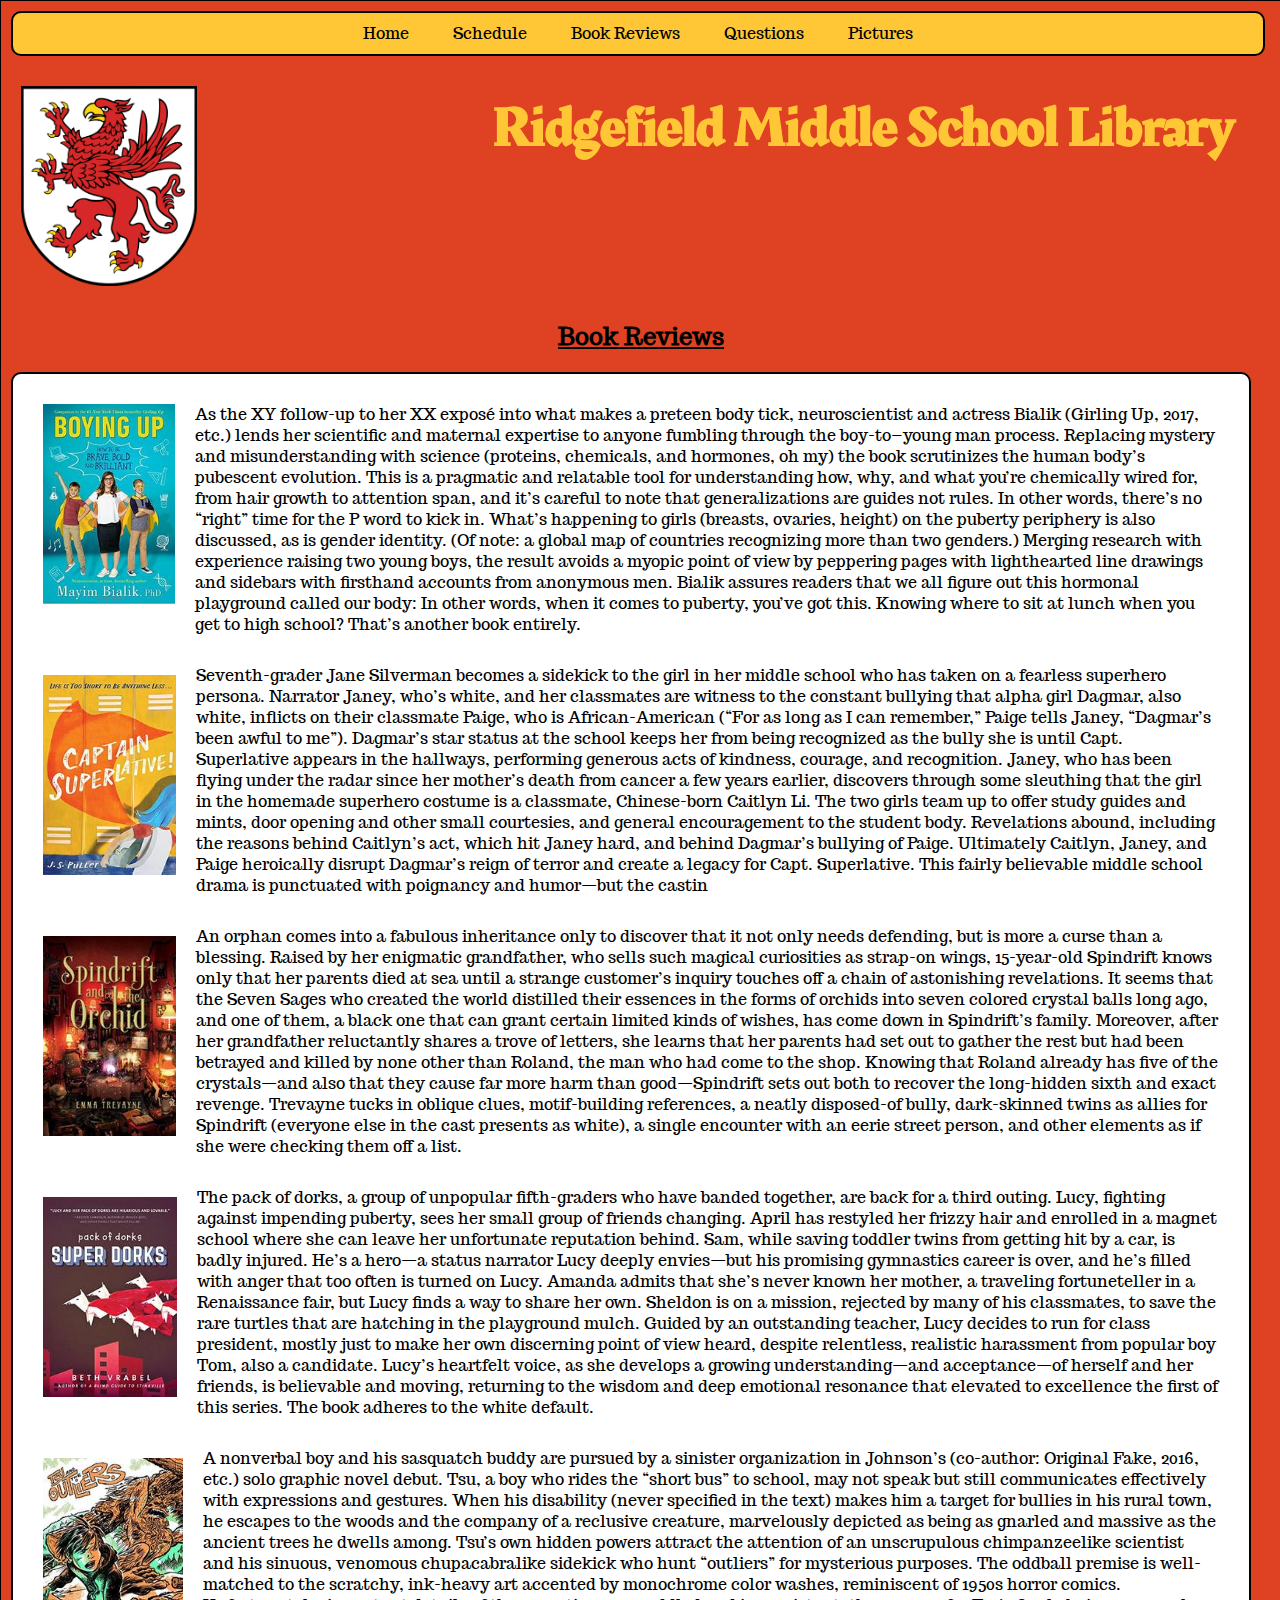
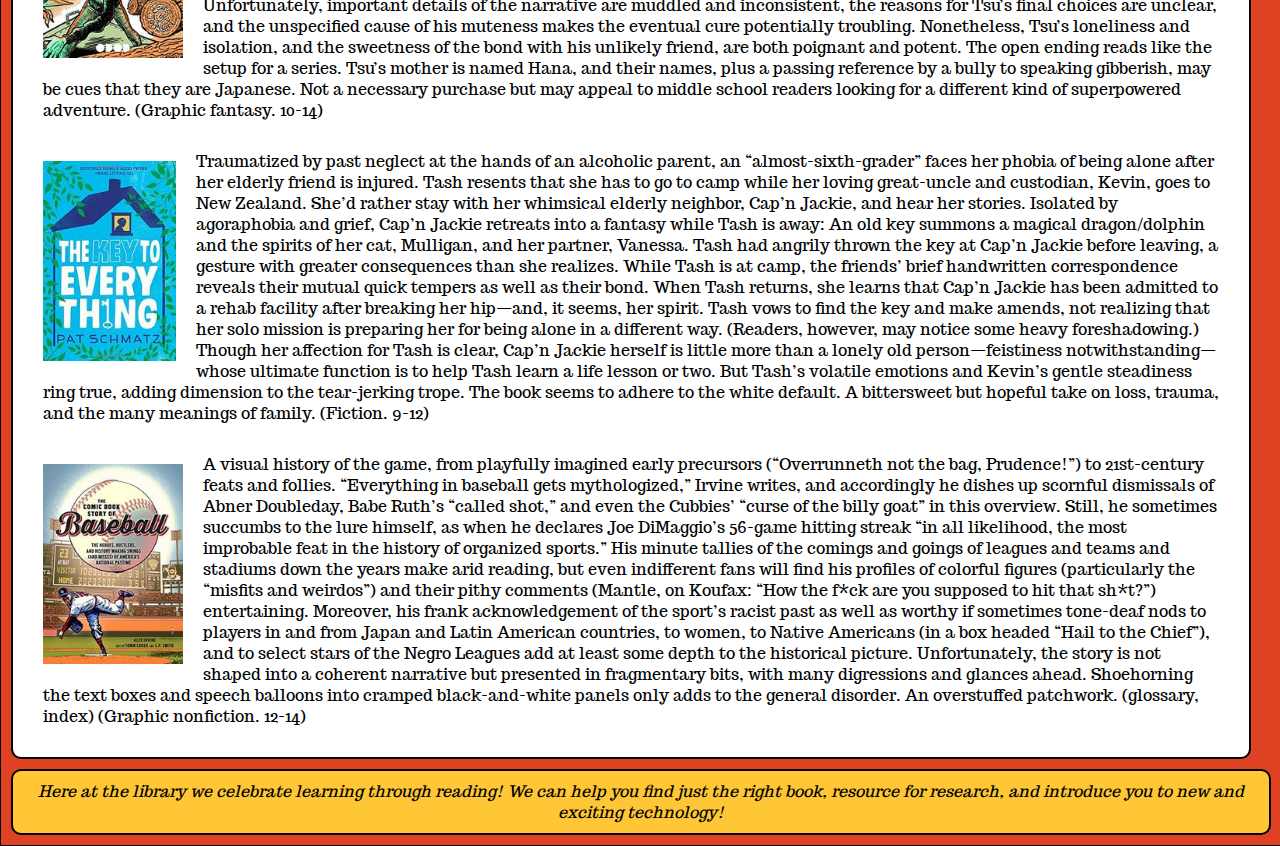
<file: bookreviews.html>
<!DOCTYPE html>
<html>
    <meta charset="UTF-8">
    <title>Ridgefield MS Library Book Reviews</title>
    <link href="style.css" rel="stylesheet" type="text/css" />
    <link href="https://fonts.googleapis.com/css?family=Trocchi&display=swap" rel="stylesheet">
    <link href="https://fonts.googleapis.com/css?family=Rakkas&display=swap" rel="stylesheet">
<body> 
    <div id="wrapper">
            <nav>
                <ul>
                    <li><a href="index.html">Home</a></li>
                    <li><a href="schedule.html">Schedule</a></li>
                    <li><a href="bookreviews.html">Book Reviews</a></li>
                    <li><a href="form/form.html" target="blank">Questions</a></li>
                    <li><a href="gallery.html">Pictures</a></li>
                </ul>
            </nav>
    <div class="heading">
        <article>
            <img src="RidgefieldGriffin.png" height="200px" alt="Ridgefield Griffin">
        </article>
        <aside>
            <h1>Ridgefield Middle School Library</h1>
        </aside>
    </div>
        <h2>Book Reviews</h2>
        <section>
            <a href="https://www.amazon.com/Boying-Up-Brave-Bold-Brilliant/dp/0525515976/ref=sr_1_1?gclid=EAIaIQobChMI4NupoeXR4wIVhYbACh2iAAEGEAAYASAAEgL_CfD_BwE&hvadid=242072249207&hvdev=c&hvlocphy=9023359&hvnetw=g&hvpos=1t1&hvqmt=e&hvrand=17469174817360295763&hvtargid=kwd-413683380395&hydadcr=26614_9892224&keywords=boying+up&qid=1564116982&s=gateway&sr=8-1" target="blank">
                <img src="img/BoyingUp.jpg" height="200px" alt="Boying Up" class="specialtext">
            </a>
            <p class="specialtext">As the XY follow-up to her XX exposé into what makes a preteen body tick, neuroscientist and actress Bialik (Girling Up, 2017, etc.) lends her scientific and maternal expertise to anyone fumbling through the boy-to–young man process. Replacing mystery and misunderstanding with science (proteins, chemicals, and hormones, oh my) the book scrutinizes the human body’s pubescent evolution. This is a pragmatic and relatable tool for understanding how, why, and what you’re chemically wired for, from hair growth to attention span, and it’s careful to note that generalizations are guides not rules. In other words, there’s no “right” time for the P word to kick in. What’s happening to girls (breasts, ovaries, height) on the puberty periphery is also discussed, as is gender identity. (Of note: a global map of countries recognizing more than two genders.) Merging research with experience raising two young boys, the result avoids a myopic point of view by peppering pages with lighthearted line drawings and sidebars with firsthand accounts from anonymous men. Bialik assures readers that we all figure out this hormonal playground called our body: In other words, when it comes to puberty, you’ve got this. Knowing where to sit at lunch when you get to high school? That’s another book entirely.</p>
            <a href="https://www.amazon.com/Captain-Superlative-J-S-Puller/dp/136800427X" target="blank">
                <img src="img/CaptainSuperlative.jpg" height="200px" alt="Captain Superlative" class="specialtext">
            </a>
            <p class="specialtext">Seventh-grader Jane Silverman becomes a sidekick to the girl in her middle school who has taken on a fearless superhero persona. Narrator Janey, who’s white, and her classmates are witness to the constant bullying that alpha girl Dagmar, also white, inflicts on their classmate Paige, who is African-American (“For as long as I can remember,” Paige tells Janey, “Dagmar’s been awful to me”). Dagmar’s star status at the school keeps her from being recognized as the bully she is until Capt. Superlative appears in the hallways, performing generous acts of kindness, courage, and recognition. Janey, who has been flying under the radar since her mother’s death from cancer a few years earlier, discovers through some sleuthing that the girl in the homemade superhero costume is a classmate, Chinese-born Caitlyn Li. The two girls team up to offer study guides and mints, door opening and other small courtesies, and general encouragement to the student body. Revelations abound, including the reasons behind Caitlyn’s act, which hit Janey hard, and behind Dagmar’s bullying of Paige. Ultimately Caitlyn, Janey, and Paige heroically disrupt Dagmar’s reign of terror and create a legacy for Capt. Superlative. This fairly believable middle school drama is punctuated with poignancy and humor—but the castin</p>
            <a href="https://www.amazon.com/Spindrift-Orchid-Emma-Trevayne/dp/1481462598" target="blank">
                <img src="img/Spindrift.jpg" height="200px" alt="Spindrift and the Orchid" class="specialtext">
            </a>
            <p class="specialtext">An orphan comes into a fabulous inheritance only to discover that it not only needs defending, but is more a curse than a blessing. Raised by her enigmatic grandfather, who sells such magical curiosities as strap-on wings, 15-year-old Spindrift knows only that her parents died at sea until a strange customer’s inquiry touches off a chain of astonishing revelations. It seems that the Seven Sages who created the world distilled their essences in the forms of orchids into seven colored crystal balls long ago, and one of them, a black one that can grant certain limited kinds of wishes, has come down in Spindrift’s family. Moreover, after her grandfather reluctantly shares a trove of letters, she learns that her parents had set out to gather the rest but had been betrayed and killed by none other than Roland, the man who had come to the shop. Knowing that Roland already has five of the crystals—and also that they cause far more harm than good—Spindrift sets out both to recover the long-hidden sixth and exact revenge. Trevayne tucks in oblique clues, motif-building references, a neatly disposed-of bully, dark-skinned twins as allies for Spindrift (everyone else in the cast presents as white), a single encounter with an eerie street person, and other elements as if she were checking them off a list.</p>
            <a href="https://www.amazon.com/Super-Dorks-Pack-Beth-Vrabel/dp/151073144X" target="blank">
                <img src="img/SuperDorks.jpg" height="200px" alt="Super Dorks" class="specialtext">
            </a>
            <p class="specialtext">The pack of dorks, a group of unpopular fifth-graders who have banded together, are back for a third outing. Lucy, fighting against impending puberty, sees her small group of friends changing. April has restyled her frizzy hair and enrolled in a magnet school where she can leave her unfortunate reputation behind. Sam, while saving toddler twins from getting hit by a car, is badly injured. He’s a hero—a status narrator Lucy deeply envies—but his promising gymnastics career is over, and he’s filled with anger that too often is turned on Lucy. Amanda admits that she’s never known her mother, a traveling fortuneteller in a Renaissance fair, but Lucy finds a way to share her own. Sheldon is on a mission, rejected by many of his classmates, to save the rare turtles that are hatching in the playground mulch. Guided by an outstanding teacher, Lucy decides to run for class president, mostly just to make her own discerning point of view heard, despite relentless, realistic harassment from popular boy Tom, also a candidate. Lucy’s heartfelt voice, as she develops a growing understanding—and acceptance—of herself and her friends, is believable and moving, returning to the wisdom and deep emotional resonance that elevated to excellence the first of this series. The book adheres to the white default.</p>
            <a href="https://www.amazon.com/Tsu-Outliers-Eero-Johnson/dp/1941250246" target="blank">
                <img src="img/TsuandtheOutliers.jpg" height="200px" alt="Tsu and the Outliers" class="specialtext">
            </a>
            <p class="specialtext">A nonverbal boy and his sasquatch buddy are pursued by a sinister organization in Johnson’s (co-author: Original Fake, 2016, etc.) solo graphic novel debut. Tsu, a boy who rides the “short bus” to school, may not speak but still communicates effectively with expressions and gestures. When his disability (never specified in the text) makes him a target for bullies in his rural town, he escapes to the woods and the company of a reclusive creature, marvelously depicted as being as gnarled and massive as the ancient trees he dwells among. Tsu’s own hidden powers attract the attention of an unscrupulous chimpanzeelike scientist and his sinuous, venomous chupacabralike sidekick who hunt “outliers” for mysterious purposes. The oddball premise is well-matched to the scratchy, ink-heavy art accented by monochrome color washes, reminiscent of 1950s horror comics. Unfortunately, important details of the narrative are muddled and inconsistent, the reasons for Tsu’s final choices are unclear, and the unspecified cause of his muteness makes the eventual cure potentially troubling. Nonetheless, Tsu’s loneliness and isolation, and the sweetness of the bond with his unlikely friend, are both poignant and potent. The open ending reads like the setup for a series. Tsu’s mother is named Hana, and their names, plus a passing reference by a bully to speaking gibberish, may be cues that they are Japanese. Not a necessary purchase but may appeal to middle school readers looking for a different kind of superpowered adventure. (Graphic fantasy. 10-14)</p>
            <a href="https://www.amazon.com/Key-Every-Thing-Pat-Schmatz/dp/0763695661" target="blank">
                <img src="img/KeytoEverything.jpg" height="200px" alt="Key to Everything" class="specialtext">
            </a>    
            <p class="specialtext">Traumatized by past neglect at the hands of an alcoholic parent, an “almost-sixth-grader” faces her phobia of being alone after her elderly friend is injured. Tash resents that she has to go to camp while her loving great-uncle and custodian, Kevin, goes to New Zealand. She’d rather stay with her whimsical elderly neighbor, Cap’n Jackie, and hear her stories. Isolated by agoraphobia and grief, Cap’n Jackie retreats into a fantasy while Tash is away: An old key summons a magical dragon/dolphin and the spirits of her cat, Mulligan, and her partner, Vanessa. Tash had angrily thrown the key at Cap’n Jackie before leaving, a gesture with greater consequences than she realizes. While Tash is at camp, the friends’ brief handwritten correspondence reveals their mutual quick tempers as well as their bond. When Tash returns, she learns that Cap’n Jackie has been admitted to a rehab facility after breaking her hip—and, it seems, her spirit. Tash vows to find the key and make amends, not realizing that her solo mission is preparing her for being alone in a different way. (Readers, however, may notice some heavy foreshadowing.) Though her affection for Tash is clear, Cap’n Jackie herself is little more than a lonely old person—feistiness notwithstanding—whose ultimate function is to help Tash learn a life lesson or two. But Tash’s volatile emotions and Kevin’s gentle steadiness ring true, adding dimension to the tear-jerking trope. The book seems to adhere to the white default. A bittersweet but hopeful take on loss, trauma, and the many meanings of family. (Fiction. 9-12)</p>
            <a href="https://www.amazon.com/Comic-Book-Story-Baseball-History-Making/dp/0399578943" target="blank">
                <img src="img/ComicbookBaseball.jpg" height="200px" alt="Comicbook Story of Baseball" class="specialtext">
            </a>
            <p class="specialtext">A visual history of the game, from playfully imagined early precursors (“Overrunneth not the bag, Prudence!”) to 21st-century feats and follies. “Everything in baseball gets mythologized,” Irvine writes, and accordingly he dishes up scornful dismissals of Abner Doubleday, Babe Ruth’s “called shot,” and even the Cubbies’ “curse of the billy goat” in this overview. Still, he sometimes succumbs to the lure himself, as when he declares Joe DiMaggio’s 56-game hitting streak “in all likelihood, the most improbable feat in the history of organized sports.” His minute tallies of the comings and goings of leagues and teams and stadiums down the years make arid reading, but even indifferent fans will find his profiles of colorful figures (particularly the “misfits and weirdos”) and their pithy comments (Mantle, on Koufax: “How the f*ck are you supposed to hit that sh*t?”) entertaining. Moreover, his frank acknowledgement of the sport’s racist past as well as worthy if sometimes tone-deaf nods to players in and from Japan and Latin American countries, to women, to Native Americans (in a box headed “Hail to the Chief”), and to select stars of the Negro Leagues add at least some depth to the historical picture. Unfortunately, the story is not shaped into a coherent narrative but presented in fragmentary bits, with many digressions and glances ahead. Shoehorning the text boxes and speech balloons into cramped black-and-white panels only adds to the general disorder. An overstuffed patchwork. (glossary, index) (Graphic nonfiction. 12-14)</p>
        </section>
    <footer> Here at the library we celebrate learning through reading! We can help you find just the right book, resource for research, and introduce you to new and exciting technology! </footer>
    </div>
</body>
</html>
</file>
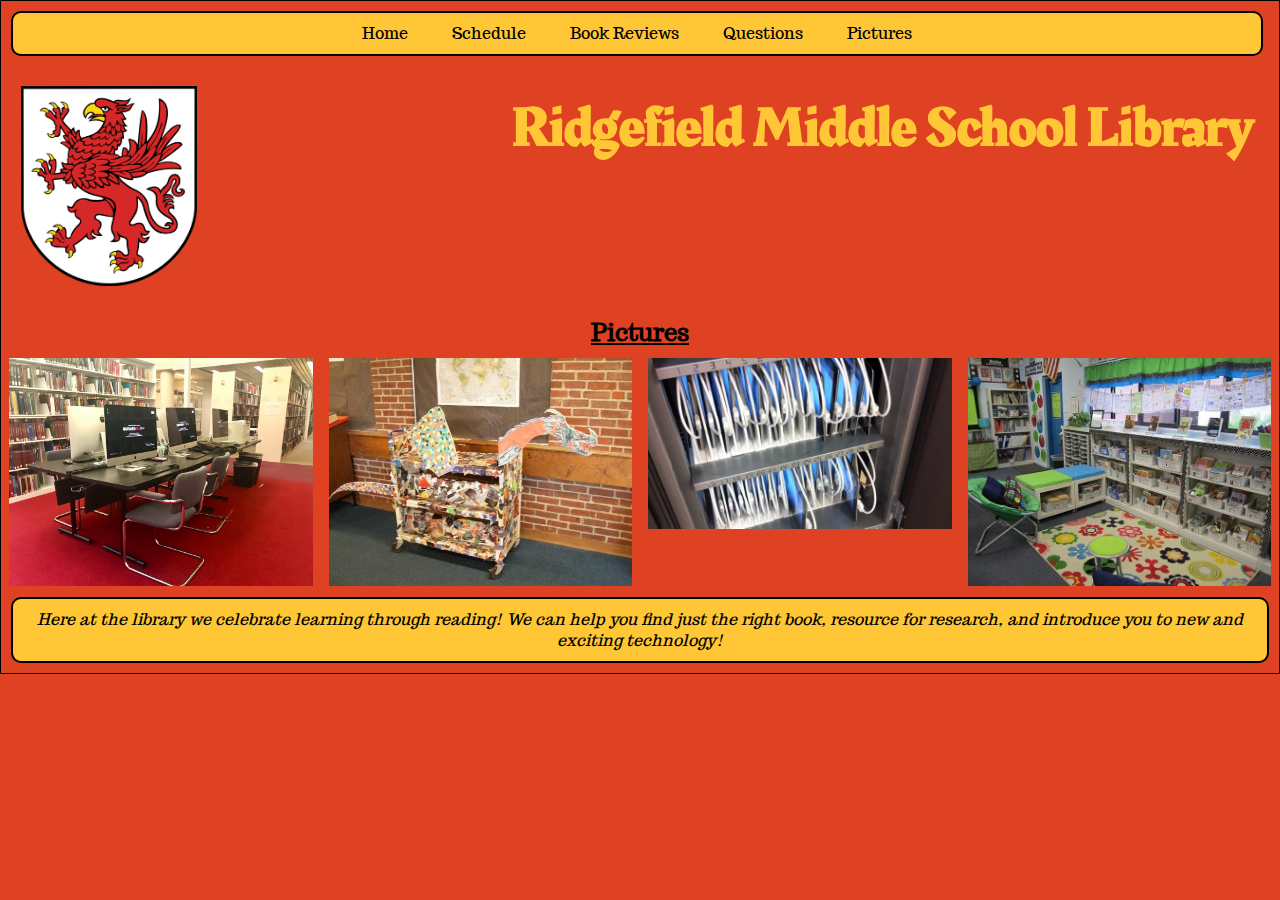
<file: gallery.html>
<!DOCTYPE html>
<html>
    <meta name="viewport" content="width=device-width, initial-scale=1">
    <title>Library Pictures</title>
    <link type="text/css" href="gallery.css" rel="stylesheet" />
    <link href="https://fonts.googleapis.com/css?family=Trocchi&display=swap" rel="stylesheet">
    <link href="https://fonts.googleapis.com/css?family=Rakkas&display=swap" rel="stylesheet">
<body>
<div id="wrapper">
            <nav>
                <ul>
                    <li><a href="index.html">Home</a></li>
                    <li><a href="schedule.html">Schedule</a></li>
                    <li><a href="bookreviews.html">Book Reviews</a></li>
                    <li><a href="form/form.html" target="blank">Questions</a></li>
                    <li><a href="gallery.html">Pictures</a></li>
                </ul>
            </nav>
    <div class="heading">
        <article>
            <img src="RidgefieldGriffin.png" height="200px" alt="Ridgefield Griffin">
        </article>
        <aside>
            <h1>Ridgefield Middle School Library</h1>
        </aside>
    </div>
<h2 style="text-align:center">Pictures</h2>

<div class="row">
  <div class="column">
    <img src="gallery/img/ComputerLab.jpg" style="width:100%" onclick="openModal();currentSlide(1)" class="hover-shadow cursor" alt="Computer Lab">
  </div>
  <div class="column">
    <img src="gallery/img/DragonReadingCart.jpg" style="width:100%" onclick="openModal();currentSlide(2)" class="hover-shadow cursor" alt="Dragon Reading Cart">
  </div>
  <div class="column">
    <img src="gallery/img/iPadLab.jpg" style="width:100%" onclick="openModal();currentSlide(3)" class="hover-shadow cursor" alt="iPad Lab">
  </div>
  <div class="column">
    <img src="gallery/img/ReadingCorner.jpg" style="width:100%" onclick="openModal();currentSlide(4)" class="hover-shadow cursor" alt="Reading Corner">
  </div>
</div>

<div id="myModal" class="modal">
  <span class="close cursor" onclick="closeModal()">&times;</span>
  <div class="modal-content">

    <div class="mySlides">
      <div class="numbertext">1 / 4</div>
      <img src="gallery/img/ComputerLab.jpg" style="width:100%" alt="Computer Lab">
    </div>

    <div class="mySlides">
      <div class="numbertext">2 / 4</div>
      <img src="gallery/img/DragonReadingCart.jpg" style="width:100%" alt="Dragon Reading Cart">
    </div>

    <div class="mySlides">
      <div class="numbertext">3 / 4</div>
      <img src="gallery/img/iPadLab.jpg" style="width:100%" alt="iPad Lab">
    </div>
    
    <div class="mySlides">
      <div class="numbertext">4 / 4</div>
      <img src="gallery/img/ReadingCorner.jpg" style="width:100%" alt="Reading Corner">
    </div>
    
    <a class="prev" onclick="plusSlides(-1)">&#10094;</a>
    <a class="next" onclick="plusSlides(1)">&#10095;</a>

    <div class="caption-container">
      <p id="caption"></p>
    </div>


    <div class="column">
      <img class="demo cursor" src="gallery/img/ComputerLab.jpg" style="width:100%" onclick="currentSlide(1)" alt="Computer Lab">
    </div>
    <div class="column">
      <img class="demo cursor" src="gallery/img/DragonReadingCart.jpg" style="width:100%" onclick="currentSlide(2)" alt="Dragon Reading Cart">
    </div>
    <div class="column">
      <img class="demo cursor" src="gallery/img/iPadLab.jpg" style="width:100%" onclick="currentSlide(3)" alt="iPad Lab">
    </div>
    <div class="column">
      <img class="demo cursor" src="gallery/img/ReadingCorner.jpg" style="width:100%" onclick="currentSlide(4)" alt="Reading Corner">
    </div>
  </div>
</div>

<script>
function openModal() {
  document.getElementById("myModal").style.display = "block";
}

function closeModal() {
  document.getElementById("myModal").style.display = "none";
}

var slideIndex = 1;
showSlides(slideIndex);

function plusSlides(n) {
  showSlides(slideIndex += n);
}

function currentSlide(n) {
  showSlides(slideIndex = n);
}

function showSlides(n) {
  var i;
  var slides = document.getElementsByClassName("mySlides");
  var dots = document.getElementsByClassName("demo");
  var captionText = document.getElementById("caption");
  if (n > slides.length) {slideIndex = 1}
  if (n < 1) {slideIndex = slides.length}
  for (i = 0; i < slides.length; i++) {
      slides[i].style.display = "none";
  }
  for (i = 0; i < dots.length; i++) {
      dots[i].className = dots[i].className.replace(" active", "");
  }
  slides[slideIndex-1].style.display = "block";
  dots[slideIndex-1].className += " active";
  captionText.innerHTML = dots[slideIndex-1].alt;
}
</script>
    <footer> Here at the library we celebrate learning through reading! We can help you find just the right book, resource for research, and introduce you to new and exciting technology! </footer>
</div>    
</body>
</html>
</file>
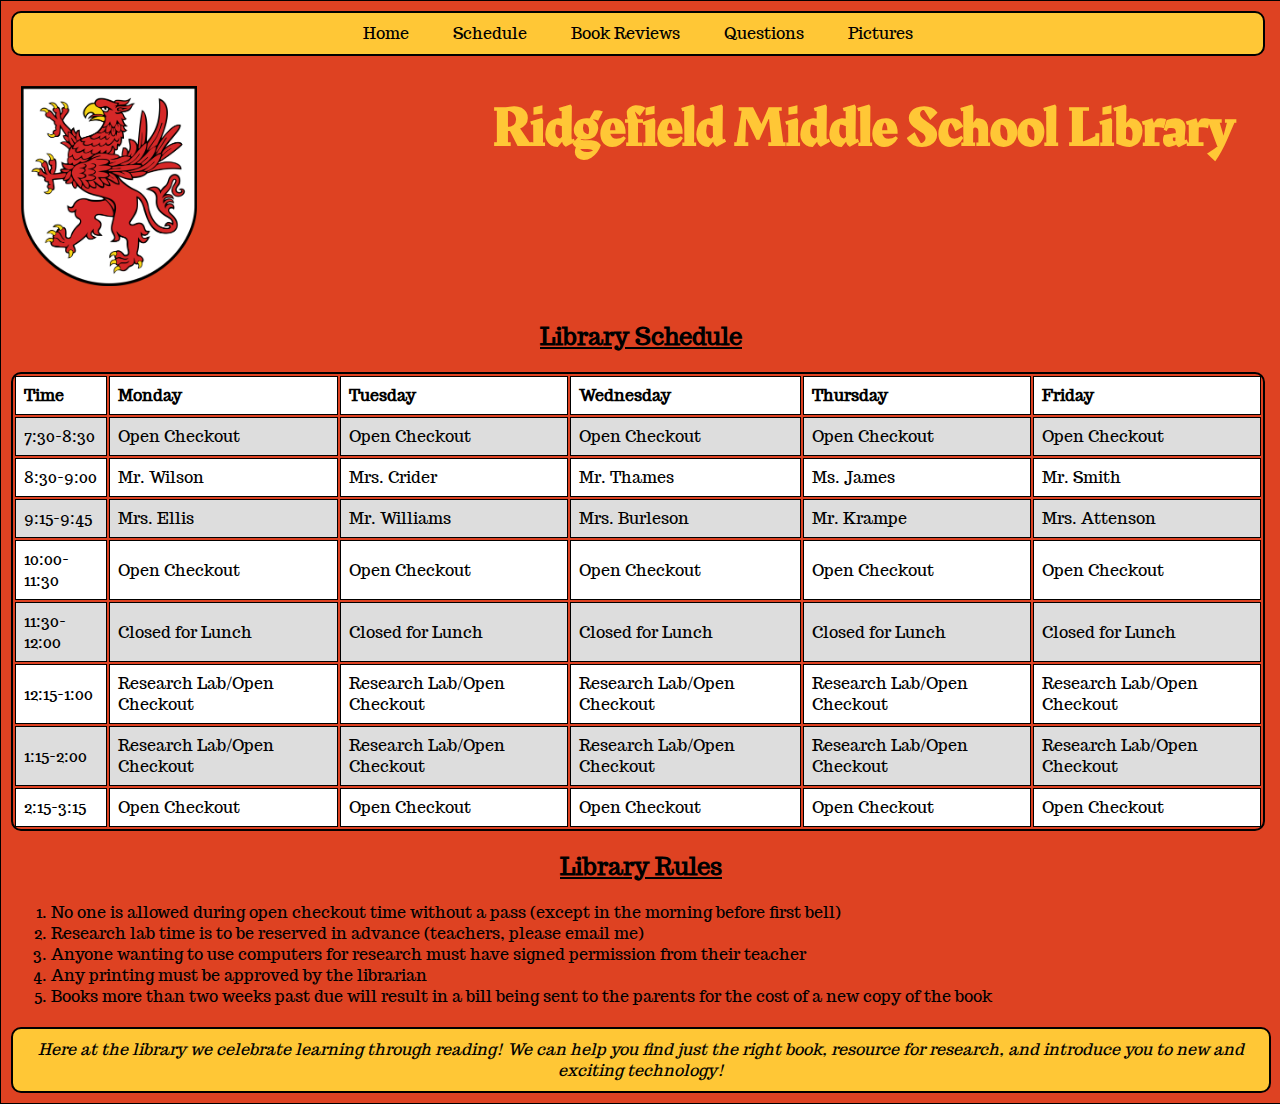
<file: schedule.html>
<!DOCTYPE html>
<html>
    <meta charset="UTF-8">
    <title>Ridgefield MS Library Schedule</title>
    <link href="style.css" rel="stylesheet" type="text/css" />
    <link href="https://fonts.googleapis.com/css?family=Trocchi&display=swap" rel="stylesheet">
    <link href="https://fonts.googleapis.com/css?family=Rakkas&display=swap" rel="stylesheet">
<body> 
    <div id="wrapper">
            <nav>
                <ul>
                    <li><a href="index.html">Home</a></li>
                    <li><a href="schedule.html">Schedule</a></li>
                    <li><a href="bookreviews.html">Book Reviews</a></li>
                    <li><a href="form/form.html" target="blank">Questions</a></li>
                    <li><a href="gallery.html">Pictures</a></li>
                </ul>
            </nav>
    <div class="heading">
        <article>
            <img src="RidgefieldGriffin.png" height="200px" alt="Ridgefield Griffin">
        </article>
        <aside>
            <h1>Ridgefield Middle School Library</h1>
        </aside>
    </div>
<h2>Library Schedule</h2>
<table>
    <tr>
        <th>Time</th>
        <th>Monday</th>
        <th>Tuesday</th>
        <th>Wednesday</th>
        <th>Thursday</th>
        <th>Friday</th>
    </tr>
    <tr>
        <td>7:30-8:30</td>
        <td>Open Checkout</td>
        <td>Open Checkout</td>
        <td>Open Checkout</td>
        <td>Open Checkout</td>
        <td>Open Checkout</td>
    </tr>
    <tr>
        <td>8:30-9:00</td>
        <td>Mr. Wilson</td>
        <td>Mrs. Crider</td>
        <td>Mr. Thames</td>
        <td>Ms. James</td>
        <td>Mr. Smith</td>
    </tr>
    <tr>
        <td>9:15-9:45</td>
        <td>Mrs. Ellis</td>
        <td>Mr. Williams</td>
        <td>Mrs. Burleson</td>
        <td>Mr. Krampe</td>
        <td>Mrs. Attenson</td>
    </tr>
    <tr>
        <td>10:00-11:30</td>
        <td>Open Checkout</td>
        <td>Open Checkout</td>
        <td>Open Checkout</td>
        <td>Open Checkout</td>
        <td>Open Checkout</td>
    </tr>
    <tr>
        <td>11:30-12:00</td>
        <td>Closed for Lunch</td>
        <td>Closed for Lunch</td>
        <td>Closed for Lunch</td>
        <td>Closed for Lunch</td>
        <td>Closed for Lunch</td>
    </tr>
    <tr>
        <td>12:15-1:00</td>
        <td>Research Lab/Open Checkout</td>
        <td>Research Lab/Open Checkout</td>
        <td>Research Lab/Open Checkout</td>
        <td>Research Lab/Open Checkout</td>
        <td>Research Lab/Open Checkout</td>
    </tr>
    <tr>
        <td>1:15-2:00</td>
        <td>Research Lab/Open Checkout</td>
        <td>Research Lab/Open Checkout</td>
        <td>Research Lab/Open Checkout</td>
        <td>Research Lab/Open Checkout</td>
        <td>Research Lab/Open Checkout</td>
    </tr>
    <tr>
        <td>2:15-3:15</td>
        <td>Open Checkout</td>
        <td>Open Checkout</td>
        <td>Open Checkout</td>
        <td>Open Checkout</td>
        <td>Open Checkout</td>
    </tr>
</table>
<h2>Library Rules</h2>
    <ol>
        <li>No one is allowed during open checkout time without a pass (except in the morning before first bell)</li>
        <li>Research lab time is to be reserved in advance (teachers, please email me)</li>
        <li>Anyone wanting to use computers for research must have signed permission from their teacher</li>
        <li>Any printing must be approved by the librarian</li>
        <li>Books more than two weeks past due will result in a bill being sent to the parents for the cost of a new copy of the book</li>
    </ol>
    <footer> Here at the library we celebrate learning through reading! We can help you find just the right book, resource for research, and introduce you to new and exciting technology!  </footer>
    </div>
</body>
</html>
</file>
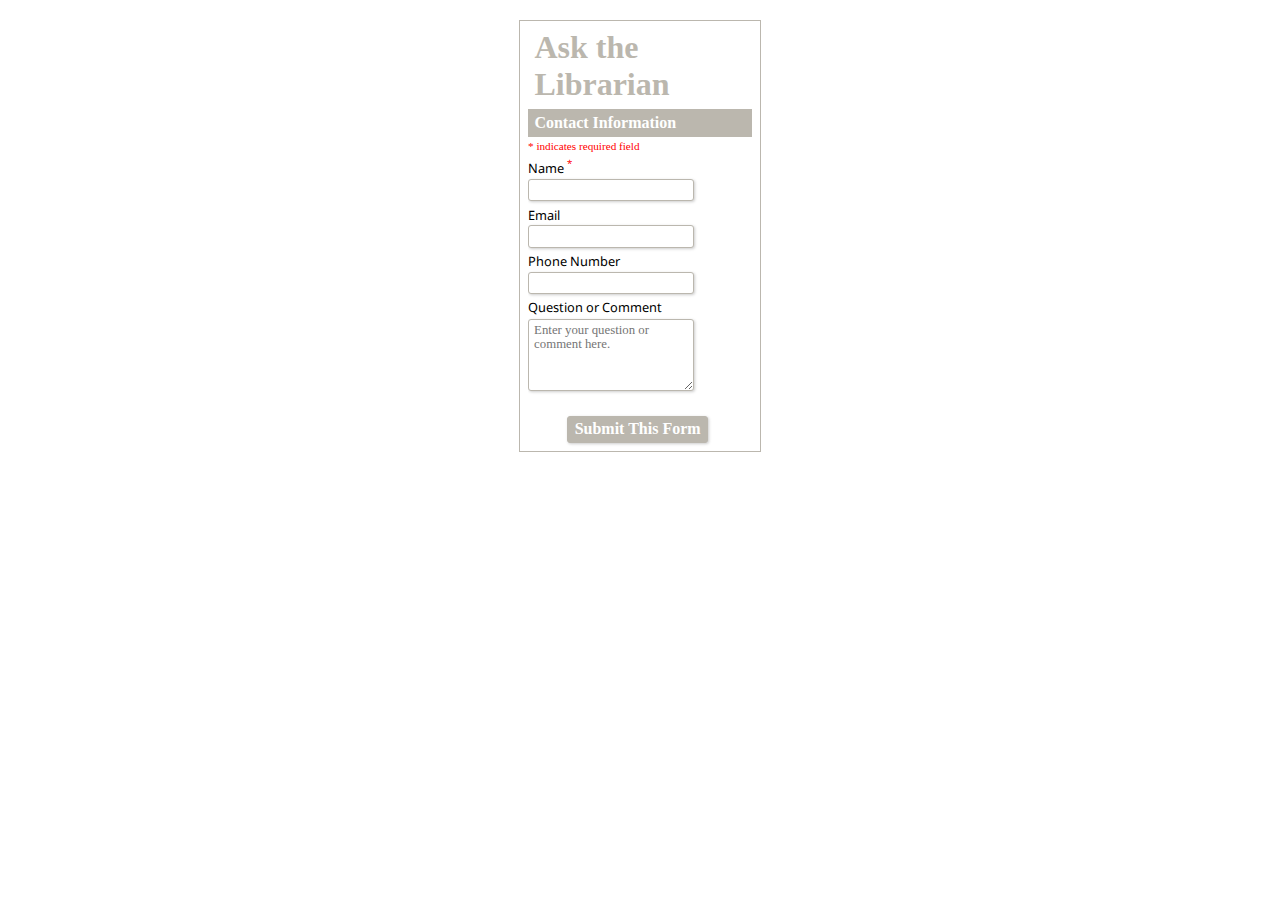
<file: form/form.html>
<!DOCTYPE html>
<html>
<head>
<meta charset="utf-8" /> 
<title>Ridgefield Library Contact Form</title>
<link href='http://fonts.googleapis.com/css?family=Droid+Sans:400,700' rel='stylesheet' type='text/css'>
<meta http-equiv="Content-Type" content="text/html; charset=UTF-8">
<link type="text/css" href="form.css" rel="stylesheet" />
<script>
function validateForm() {
  var x = document.forms["stylin_form1"]["fname"].value;
  if (x == "") {
    alert("Name must be filled out");
    return false;
  }
}
</script>

</head>

<body>
    <div id="wrapper"> 
    <form name="stylin_form1" class="stylin_form1" action="/action_page.php" onsubmit="return validateForm()" method="post">
        <h1>Ask the Librarian</h1>
        <fieldset>
        <legend><span>Contact Information</span></legend>
        <section>
     
            <p class="note">* indicates required field</p>
           <label for="description">Name <span>*</span> </label>
            <input type="text" name="fname">
            
            <label for="description">Email</label>
            <input type="text" id="description" name="description"/>
            
            <label for="description">Phone Number</label>
            <input type="text" id="description" name="description"/>
            
            <label for="comment">Question or Comment</label>
            <textarea id="comment" name="comment" placeholder="Enter your question or comment here."></textarea>
        </section>
        </fieldset>

        <section>
        <input type="submit" value="Submit This Form" />
        </section>
    </form>
    
     </div>
    
</body>

</html>
</file>
<file: style.css>
* {margin:0; padding:0;}
body {
	background:#de4222;
    font-family:'Trocchi', georgia, times, serif;
	}
#wrapper {
	width: 100%; margin:0 auto; overflow:hidden; border: 1px solid;
	}

nav {
    box-sizing: border-box;
    width: 98%;
    background: #ffc736;
    border: 2px solid black;
    text-align: center;
    padding: 10px;
    margin: 10px;
    border-radius: 10px;
	}
nav li {
    list-style-type: none;
    display: inline-block;
}
nav a {
    text-decoration: none;
    color: black;
    padding: 20px;
}
a:link {
    color: black;
}
a:hover {
    color: #de4222;
}
a:active {
    color: #de4222;
}
.heading {
    width: 100%;
    display: table;
}
article {
    display: table-cell;
    width: 30%;
    float: left;
    min-height: 200px;
    padding: 10px;
    margin: 10px;
}
aside {
    display: table-cell;
    width: 60%;
    float: right;
    min-height: 200px;
    padding: 10px;
    margin: 10px;
}
aside h1 {
    font-family: 'Rakkas';
    font-size: 3.5em;
    color: #ffc736
}
.mainbody {
    width: 100%;
}
section {
    width: 95%;
    padding: 10px;
    margin: 10px;
    border: 2px solid black;
    background: white;
    border-radius: 10px;
}
h2 {
    text-decoration: underline;
    text-align: center;
    padding: 10px;
}
section h3 {
    padding: 20px 0 0 0;
}
video {
    margin: 0 50px 50px 50px;
}
section img {
    float: left;
    margin: 20px 20px 0 20px;
}
.specialtext {
    margin: 10px;
    padding: 10px;
}
h2 {
    text-align: center
}
table {
    font-family: 'Trocchi', georgia, times, serif;
    margin: 10px;
    width: 98%;
    border: 2px solid black;
    border-radius: 10px;
}

td, th {
    border: 1px solid #000;
    text-align: left;
    padding: 8px;
}

tr:nth-child(even) {
  background-color: #dddddd;
}
tr:nth-child(odd) {
  background-color: #ffffff;
}
ol {
    width: 95%;
    margin: 10px 20px 20px 50px;;
    
}
footer {
    clear: both;
    text-align: center;
    font-style: italic;
    border: 2px solid black;
    color: black;
    padding: 10px;
    margin: 10px;
    background: #ffc736;
    border-radius: 10px;
}

@media only screen and (max-width: 1050px) {
    
    body {
        margin: 0 8px 20px;
    }
    
    #wrapper {
        width: 98%;
    }

    h1 {
        font-size: 2em;
        display: block;
        width: 100%;
        text-align: right;
        padding: 10px;
    }
    nav {
        display: block;
        width: 97.3%;
    }
    .mainbody {
        width: 95%;
    }
    article {
        display: block;
        padding: 10px;
        width: 98.5%;
    }
    aside {
        display: block;
        padding: 10px;
        width: 98.5%;
    }
    table {
        display: block;
        width: 95%;
    }
    footer {
        display: block;
        width: 96.5%;
    }
}
</file>
<file: gallery.css>
* {margin:0; padding:0;}
body {
	background:#de4222;
    font-family:'Trocchi', georgia, times, serif;
	}
#wrapper {
	width: 100%; margin:0 auto; overflow:hidden; border: 1px solid;
	}

nav {
    box-sizing: border-box;
    width: 98%;
    background: #ffc736;
    border: 2px solid black;
    text-align: center;
    padding: 10px;
    margin: 10px;
    border-radius: 10px;
	}
nav li {
    list-style-type: none;
    display: inline-block;
}
nav a {
    text-decoration: none;
    color: black;
    padding: 20px;
}
a:link {
    color: black;
}
a:hover {
    color: white;
}
a:active {
    color: #de4222;
}
.heading {
    width: 100%;
    display: table;
}
article {
    display: table-cell;
    width: 30%;
    float: left;
    min-height: 200px;
    padding: 10px;
    margin: 10px;
}
aside {
    display: table-cell;
    width: 60%;
    float: right;
    min-height: 200px;
    padding: 10px;
    margin: 10px;
}
aside h1 {
    font-family: 'Rakkas';
    font-size: 3.5em;
    color: #ffc736
}
h2 {
    text-decoration: underline;
    text-align: center;
    padding: 10px;
}

* {
  box-sizing: border-box;
}

.row > .column {
  padding: 0 8px;
}

.row:after {
  content: "";
  display: table;
  clear: both;
}

.column {
  float: left;
  width: 25%;
}

/* The Modal (background) */
.modal {
  display: none;
  position: fixed;
  z-index: 1;
  padding-top: 100px;
  left: 0;
  top: 0;
  width: 100%;
  height: 100%;
  overflow: auto;
  background-color: black;
}

/* Modal Content */
.modal-content {
  position: relative;
  background-color: #fefefe;
  margin: auto;
  padding: 0;
  width: 90%;
  max-width: 1200px;
}

/* The Close Button */
.close {
  color: white;
  position: absolute;
  top: 10px;
  right: 25px;
  font-size: 35px;
  font-weight: bold;
}

.close:hover,
.close:focus {
  color: #999;
  text-decoration: none;
  cursor: pointer;
}

.mySlides {
  display: none;
}

.cursor {
  cursor: pointer;
}

/* Next & previous buttons */
.prev,
.next {
  cursor: pointer;
  position: absolute;
  top: 50%;
  width: auto;
  padding: 16px;
  margin-top: -50px;
  color: white;
  font-weight: bold;
  font-size: 20px;
  transition: 0.6s ease;
  border-radius: 0 3px 3px 0;
  user-select: none;
  -webkit-user-select: none;
}

/* Position the "next button" to the right */
.next {
  right: 0;
  border-radius: 3px 0 0 3px;
}

/* On hover, add a black background color with a little bit see-through */
.prev:hover,
.next:hover {
  background-color: rgba(0, 0, 0, 0.8);
}

/* Number text (1/3 etc) */
.numbertext {
  color: #f2f2f2;
  font-size: 12px;
  padding: 8px 12px;
  position: absolute;
  top: 0;
}

img {
  margin-bottom: -4px;
}

.caption-container {
  text-align: center;
  background-color: black;
  padding: 2px 16px;
  color: white;
}

.demo {
  opacity: 0.6;
}

.active,
.demo:hover {
  opacity: 1;
}

img.hover-shadow {
  transition: 0.3s;
}

.hover-shadow:hover {
  box-shadow: 0 4px 8px 0 rgba(0, 0, 0, 0.2), 0 6px 20px 0 rgba(0, 0, 0, 0.19);
}
footer {
    clear: both;
    text-align: center;
    font-style: italic;
    border: 2px solid black;
    color: black;
    padding: 10px;
    margin: 10px;
    background: #ffc736;
    border-radius: 10px;
}
</file>
<file: form/form.css>
form.stylin_form1 {
	width:14em;
	margin:20px auto;
	border:1px solid #bbb7ae;
	padding:.5em .5em .15em;
	}
.stylin_form1 h1 {
	margin:0;
	padding:0 0 .2em .2em;
	font-weight:600;
	color:#bbb7ae;
	}
.stylin_form1 fieldset {
	margin:0;
	padding:0 0 .2em 0;
	width:100%;
	border:0;
	}
.stylin_form1 legend {
	width:100%;
	padding:.3em 0;
	background:#bbb7ae;
	}
.stylin_form1 legend span {
	display:block;
	font-size:1em;
	line-height:1.1em;
	padding: 0 0 0 .4em;
	font-weight:700;
	color:#fff;
	}
.stylin_form1 section {
	overflow:hidden;
	padding:.2em 0 .4em 0; 
	border-bottom:8px solid #e7e5df
	}
.stylin_form1 section:last-child {
	border-bottom:0px;
	}
.stylin_form1 section label,
.stylin_form1 section h4 {
	display:block;
	clear:both;
	margin:.3em .3em 0 0;
	padding-bottom:.1em;
	font-size:.8em;
	font-family:'Droid Sans';
	font-weight:400; 
	line-height:1.1;
	}
.stylin_form1 section label span,
.stylin_form1 section h4 span {
	font-size:.75em;
	vertical-align:text-top;
	color:#f00;
	}	
.stylin_form1 section p.note {
	font-size:.7em;
	color:#f00;
	margin:0;
	padding:0 0 .3em 0;
	}	
.stylin_form1 section input, 
.stylin_form1 section textarea, 
.stylin_form1 section select {
	margin:.2em .5em .2em 0;
	padding:.2em .4em;
	color:#000;
	box-shadow:1px 1px 3px #ccc;
	font-size:.8em;
	font-family:inherit;
	outline:none;
	}
.stylin_form1 section input,
.stylin_form1 section textarea {
	width:12em;
	border:1px solid #bbb7ae;
	border-radius:3px;
	}
.stylin_form1 section textarea {
	height:5em;
	margin-top:.3em;
	line-height:1.1;
	}
.stylin_form1 section p {
	margin:.3em .75em 0;
	clear:both;
	font-size:.7em;
	line-height:1.1;
	color:#000;
	}
.stylin_form1 section p.error {
	color:#f00;
	}
.stylin_form1 section input[type="submit"] {
	width:auto; 
	margin:.4em .3em 0 0;
	font-size:1em;
	font-weight:800;
	color:#fff;
	background-color:#bbb7ae;
	cursor:pointer;
	}
.stylin_form1 > section:last-child {
	text-align:center;
	}
</file>
